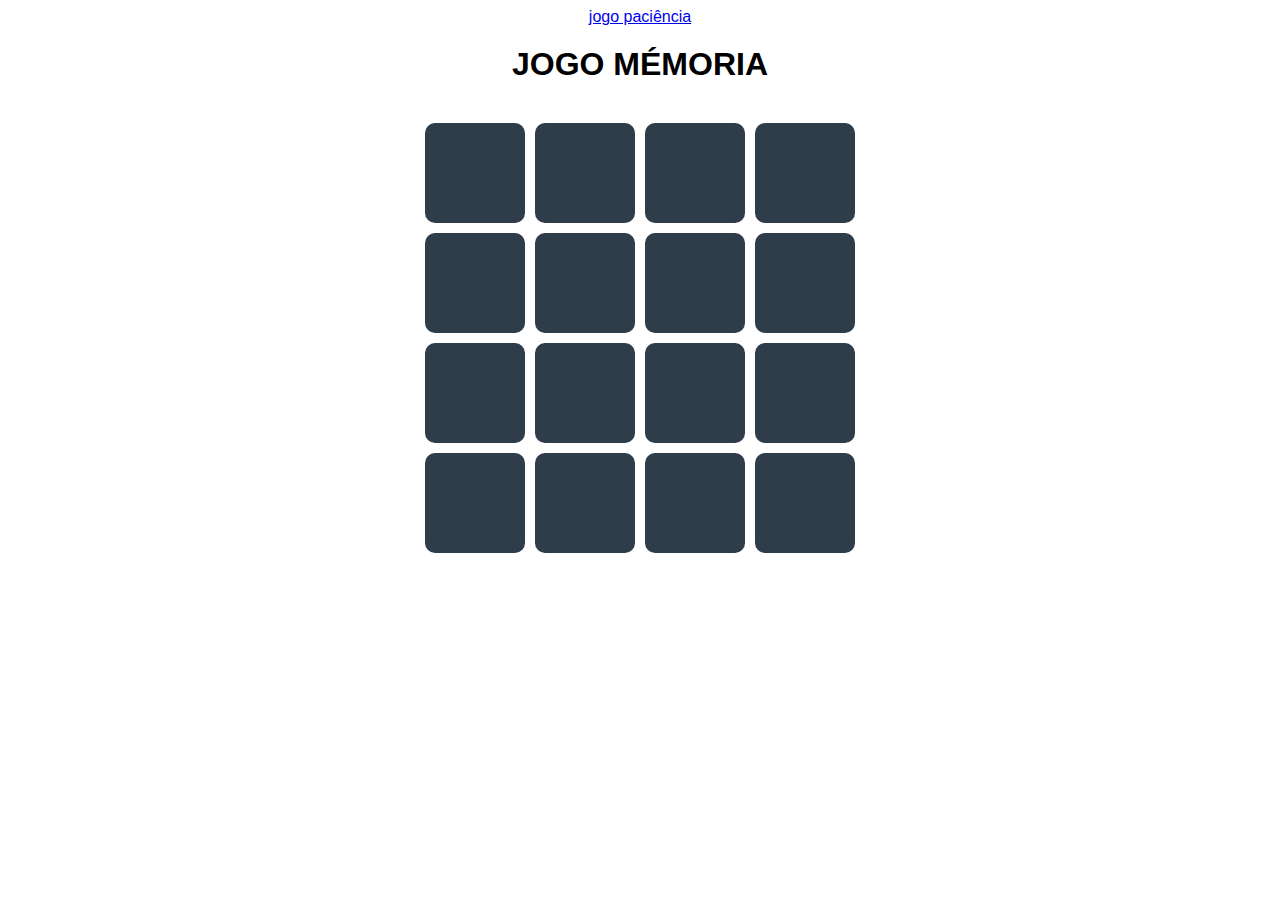
<file: index.html>
<!DOCTYPE html>
<html lang="en">
<head>
    <meta charset="UTF-8">
    <title>Paciencia</title>
    <link rel="stylesheet" href="style.css">
</head>
<body>
<!--    <canvas id="jogo" style="background-color: #196e19;" width="900" height="650"></canvas>-->
    <!-- new game -->
<a href="jogo2.html">jogo paciência</a>
<h1>JOGO MÉMORIA</h1>
<div id="game-board" class="board"></div>

<script type="text/javascript" src="script.js"></script>
</body>
</html>
</file>
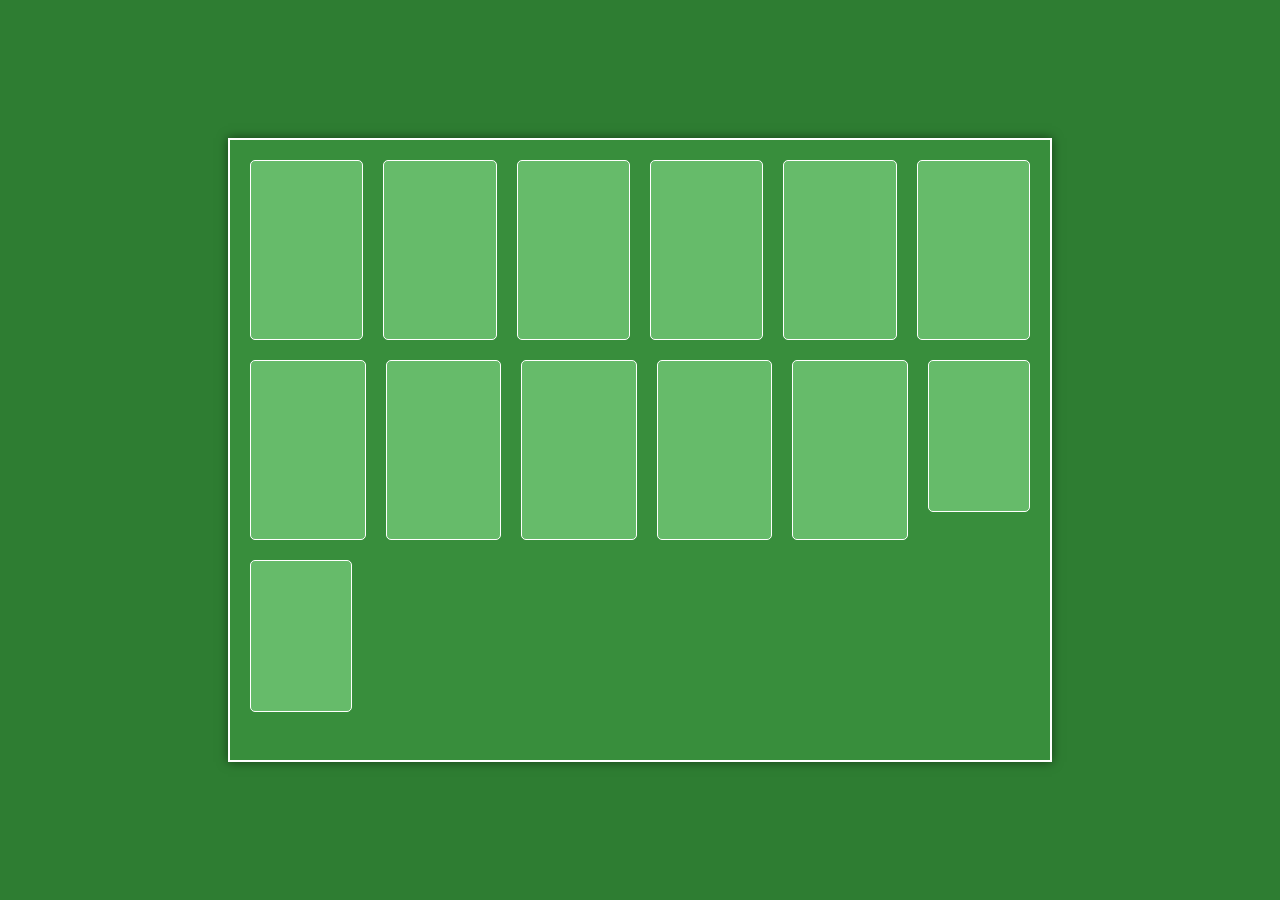
<file: jogo2.html>
<!doctype html>
<html lang="pt-br">
<head>
    <meta charset="UTF-8">
    <meta name="viewport"
          content="width=device-width, user-scalable=no, initial-scale=1.0, maximum-scale=1.0, minimum-scale=1.0">
    <meta http-equiv="X-UA-Compatible" content="ie=edge">
    <title>Paciência</title>
    <link rel="stylesheet" href="style2.css">
</head>
<body>
<div id="game-board">
    <div class="pile foundation" id="foundation1"></div>
    <div class="pile foundation" id="foundation2"></div>
    <div class="pile foundation" id="foundation3"></div>
    <div class="pile foundation" id="foundation4"></div>

    <div class="pile tableau" id="tableau1"></div>
    <div class="pile tableau" id="tableau2"></div>
    <div class="pile tableau" id="tableau3"></div>
    <div class="pile tableau" id="tableau4"></div>
    <div class="pile tableau" id="tableau5"></div>
    <div class="pile tableau" id="tableau6"></div>
    <div class="pile tableau" id="tableau7"></div>

    <div id="stock"></div>
    <div id="waste"></div>
</div>

<script src="script2.js"></script>
</body>
</html>
</file>
<file: style.css>
body {
    display: flex;
    flex-direction: column;
    align-items: center;
    font-family: Arial, sans-serif;
}

h1 {
    margin: 20px;
}

.board {
    display: grid;
    grid-template-columns: repeat(4, 100px);
    grid-gap: 10px;
    margin-top: 20px;
}

.card {
    width: 100px;
    height: 100px;
    background-color: #2e3d49;
    display: flex;
    align-items: center;
    justify-content: center;
    font-size: 40px;
    color: white;
    cursor: pointer;
    border-radius: 10px;
    user-select: none;
}

.card.flipped {
    background-color: #fff;
    color: #2e3d49 !important;
    cursor: default;
}

.column {
    display: flex;
    flex-direction: column;
    background-color: #2e3d49;
    border-radius: 10px;
    padding: 10px;
}
card.hidden {
    background-color: #2e3d49;
    border: none;
}
</file>
<file: style2.css>
body {
    display: flex;
    justify-content: center;
    align-items: center;
    height: 100vh;
    background: #2e7d32;
    margin: 0;
    font-family: Arial, sans-serif;
}

#game-board {
    display: flex;
    flex-wrap: wrap;
    width: 800px;
    height: 600px;
    border: 2px solid #fff;
    background-color: #388e3c;
    padding: 10px;
    box-shadow: 0 0 10px rgba(0, 0, 0, 0.5);
}

.pile {
    flex: 1;
    min-width: 100px;
    min-height: 150px;
    margin: 10px;
    border: 1px solid #fff;
    border-radius: 5px;
    background-color: #66bb6a;
    position: relative;
}

#stock, #waste {
    width: 100px;
    height: 150px;
    margin: 10px;
    border: 1px solid #fff;
    border-radius: 5px;
    background-color: #66bb6a;
}
</file>
